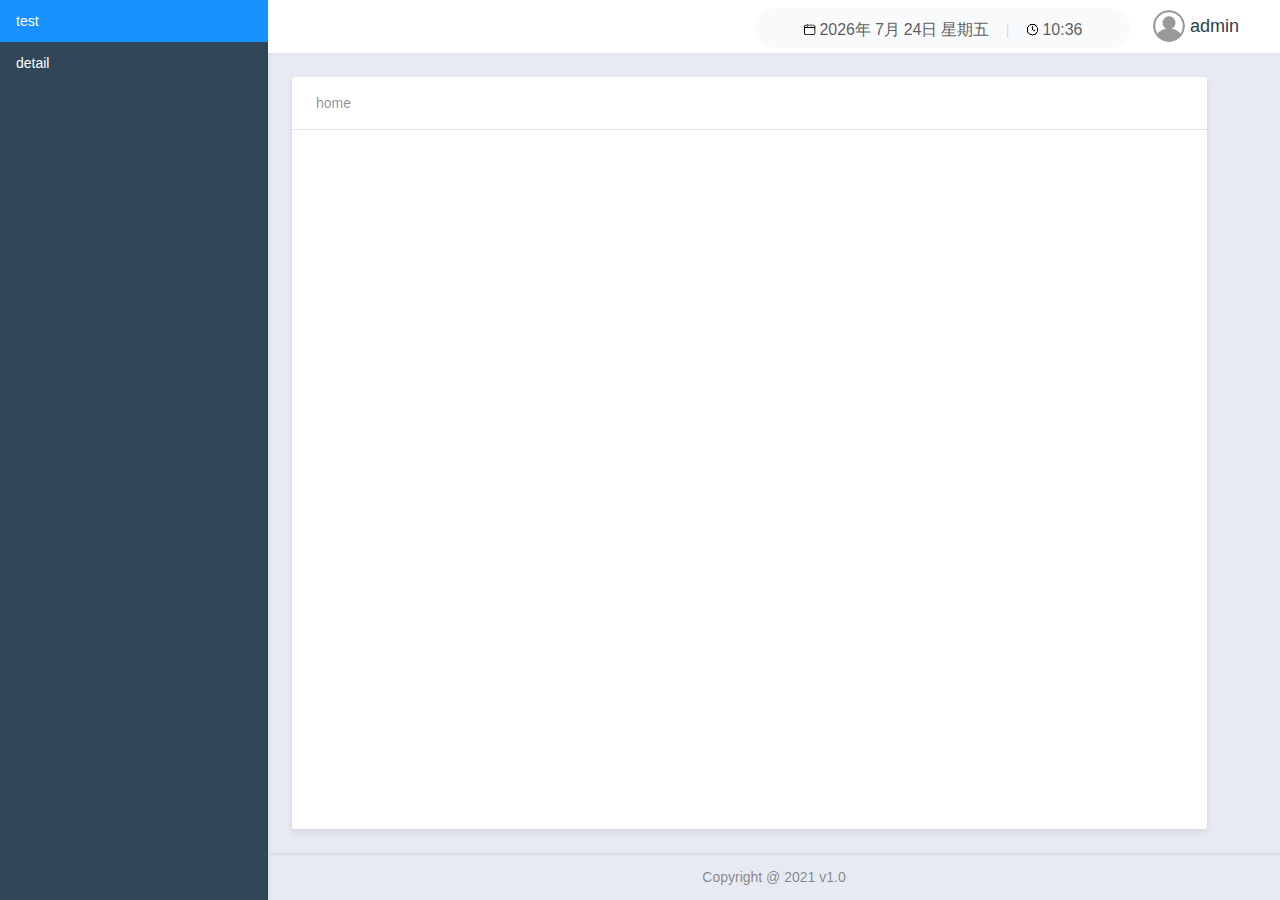
<file: index.html>
<!DOCTYPE html>
<html lang="en">
<head>
    <meta charset="UTF-8">
    <meta http-equiv="X-UA-Compatible" content="IE=edge,Chrome=1" />
    <meta http-equiv="X-UA-Compatible" content="IE=9" />
    <title>JQuery-SPA</title>
    <link href="./css/bootstrap.min.css" rel="stylesheet">
    <link href="./css/style.css" rel="stylesheet" type="text/css">
<!--    <link rel="stylesheet" href="./css/home.css">-->
    <!--[if lt IE 9]>

    <![endif]-->
    <script src="js/common/jquery-1.8.3.min.js"></script>
<!--    <script src="js/common/bootstrap.min.js"></script>-->
    <script src="js/common/multiline.js"></script>
    <script src="js/common/moment.min.js"></script>

</head>
<body>
<div id="app">
</div>
<script src="js/utils/globalFunction.js"></script>
<script src="js/utils/cookie.js"></script>
<script src="js/utils/ajaxSetting.js"></script>
<!--<script src="js/common/polyfill.min.js"></script>-->

<!--引入页面js-->
<!--路由中使用懒加载，这里不需要引入js文件-->
<!--<script src="js/business/test.js"></script>-->
<!--<script src="js/business/home.js"></script>-->
<!--<script src="js/business/notFound.js"></script>-->
<!-- <script src="js/business/login.js"></script> -->
<!-- <script src="components/LabelList/LabelList.js"></script> -->
<!--<script src="js/business/detail.js"></script>-->

<script src="route/router.js"></script>
<script src="js/main.js"></script>
</body>
</html>
</file>
<file: css/style.css>
body,html {
    padding: 0;
    margin: 0;
}


html{
    height: 100%;
    background-color: #fff;
    overflow: hidden;
}

body {
    /*margin-top: -8px;*/
    height: 100%;
}

#app {
    height: 100%;
    width: 100%;
}

/*@font-face{*/
/*    font-family: 'pingfang';*/
/*    src : url('../assets/PingFang-SC-Regular.eot');*/
/*}*/
/** {*/
/*    font-family: pingfang, "Segoe UI Emoji";*/
/*}*/

.my_btn {
    min-width: 50px;
    box-sizing: border-box;
    cursor: pointer;
    border: 1px solid rgba(220, 8, 22, 0.65) !important;
    font-size: 14px;
    color: #EA1013;
    background-color: #fff;
    border-radius: 3px;
    padding: 5px 11px 5px 15px;
    display: inline-block;
    height: 32px;
    line-height: 20px;
    transition: all 0.1s;
    letter-spacing: 4px;
    text-align: center;
}

.my_btn:hover {
    color: #fff;
    background-color: #E80F13;
}

.my_btn:active {
    color: #fff;
    background-color: #E80F13;
}

.my_btn_primary {
    background-color: #E80F13;
    color: #fff;
}

.my_btn_primary:hover {
    background-color: rgba(220, 8, 22, 0.7);
    color: #fff;
}

.my_btn_primary:active {
    background-color: rgb(201, 10, 23);
    color: #fff;
}
</file>
<file: css/home.css>
#home_container {
     height: 100%;
     background-color: #E7EAF2;
     overflow: auto !important;
     display: flex;
}

/*sider*/
#home_sider {
    width: 268px;
    height: 100%;
    background-color: #fff;
    box-shadow:2px 0 3px 0 rgba(48,50,72,0.05),-1px 0 0px 0 rgba(0,0,0,0.1);
}
.Sider {
    height: 100%;
}
/*sider*/



#home_main_layout {
    flex: 1;
    height: 100%;
    display: flex;
    flex-direction: column;
    overflow: auto;
}


/*header*/
#home_header {
    background-color: #fff;
    min-width: 875px;
    height:53px;
    box-shadow:0 1px 3px 0 rgba(48,50,72,0.05);
}
/*header*/
#logout_btn {
    background-color: #dc0816;
    padding: 8px 16px;
    color: white;
    border: 1px solid #d3d3d3;
    border-radius: 4px;
}


/*content*/
#home_content {
    z-index: 1;
    flex: 1;
    display: flex;
    min-width: 598px;
    margin: 24px;
}

.home_content_title {
    height: 52px;
    line-height: 52px;
    padding: 0 24px;
    color:rgba(0,0,0,0.45);
    border-bottom: 1px solid rgba(0,0,0,0.1);
    box-shadow: none;
    display: flex;
    justify-content: space-between;
    align-items: center;
}


#home_detail_container {
    flex: 1;
    min-height: 516px;
    min-width: 598px;
    background-color: #fff;
    box-shadow: 0 3px 7px 0 rgba(0,0,0,0.09);
    border-radius: 3px;
    margin-right: 24px;
    display: flex;
    flex-direction: column;
}

/*content*/


#home_footer {
    min-width: 875px;
    height: 45px;
    line-height: 45px;
    text-align: center;
    border-top: 2px solid #dbdee3;
    color: rgba(0,0,0,0.45);
}

 #home_content::after {
     content: '.';
     display: block;
     min-width: 24px;
     height: 100%;
     visibility: hidden;
     border-right: 1px solid transparent;
 }
</file>
